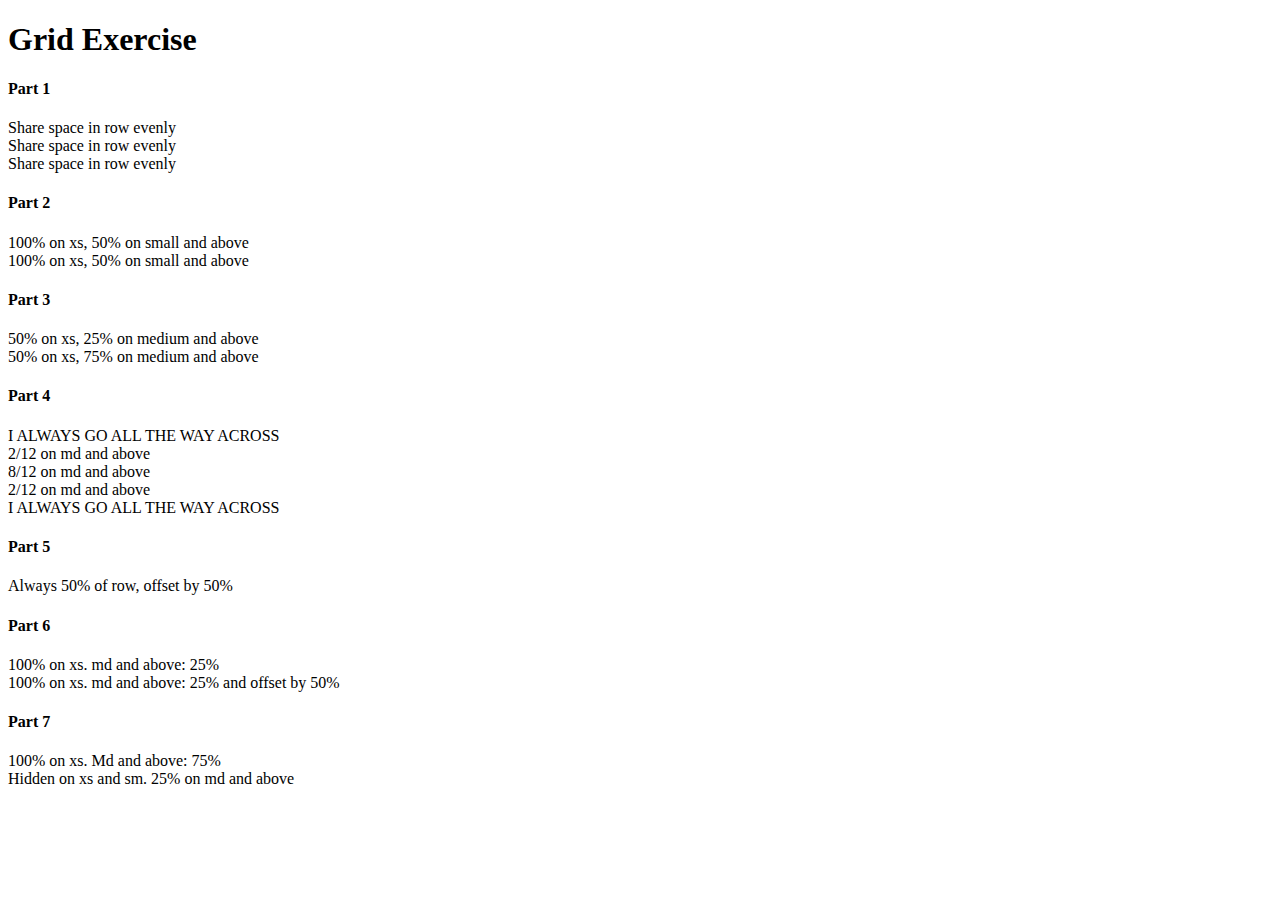
<file: gridAssign.html>
<!doctype html>
<html lang="en">

<head>
    <!-- Required meta tags -->
    <meta charset="utf-8">
    <meta name="viewport" content="width=device-width, initial-scale=1, shrink-to-fit=no">

    <!-- Bootstrap CSS -->
    <link rel="stylesheet" href="https://stackpath.bootstrapcdn.com/bootstrap/4.1.3/css/bootstrap.min.css" integrity="sha384-MCw98/SFnGE8fJT3GXwEOngsV7Zt27NXFoaoApmYm81iuXoPkFOJwJ8ERdknLPMO"
        crossorigin="anonymous">

    <title>Responsive Grid</title>
</head>


<body>
    <h1 class="text-center display-3">Grid Exercise</h1>
    <h4 class="text-center">Part 1</h4>
    <div class="container">
        <div class="row">
        <div class="text-white col-md-4 bg-danger">Share space in row evenly</div>
        <div class="text-white col-md-4 bg-warning">Share space in row evenly</div>
        <div class="text-white col-md-4 bg-success">Share space in row evenly</div>
    </div>
    </div>

    <h4 class="text-center">Part 2</h4>
    <div class="container">
        <div class="row">
        <div class="text-white col-md-6 bg-info">100% on xs, 50% on small and above</div>
        <div class="text-white col-md-6 bg-warning">100% on xs, 50% on small and above</div>
    </div>
</div>

    <h4 class="text-center">Part 3</h4>
    <div class="container">
    
        <div class="row">
        <div class= "text-white col-md-4 bg-success">50% on xs, 25% on medium and above</div>
        <div class="text-white col-md-8 bg-primary">50% on xs, 75% on medium and above</div>
    </div>
</div>

    <h4 class="text-center">Part 4</h4>
    <div class="container">
        <div class="row">
        <div class="text-white col-md-12 bg-danger">I ALWAYS GO ALL THE WAY ACROSS</div></div>
    <div class="row">
        <div class="text-white col-md-2 bg-info">2/12 on md and above</div>
        <div class="text-white col-md-8  bg-success">8/12 on md and above</div>
        <div class="text-white col-md-2 bg-info">2/12 on md and above</div>
    </div>
    <div class="row">
        <div class="text-white col-md-12 bg-danger">I ALWAYS GO ALL THE WAY ACROSS</div></div>
    </div>

    <h4 class="text-center">Part 5</h4>
    <div class="container">
<div class="row">
           <div class="offset-md-6 col-md-6 bg-warning">Always 50% of row, offset by 50%</div></div> 
    </div>

    <h4 class="text-center">Part 6</h4>
    <div class="container">
        <div class="row">
        <div class="col-md-3  bg-primary">100% on xs. md and above: 25%</div>
        <div class="offset-md-6 col-md-3 bg-info">100% on xs. md and above: 25% and offset by 50% </div>
    </div>
    </div>

    <h4 class="text-center">Part 7</h4>
    <div class="container">
        <div class="row">
        <div class="col-md-8 bg-danger">100% on xs. Md and above: 75%</div>
        <div class="col-md-4  bg-success">Hidden on xs and sm. 25% on md and above</div>
    </div>
</div>

</body>

</html>
</file>
